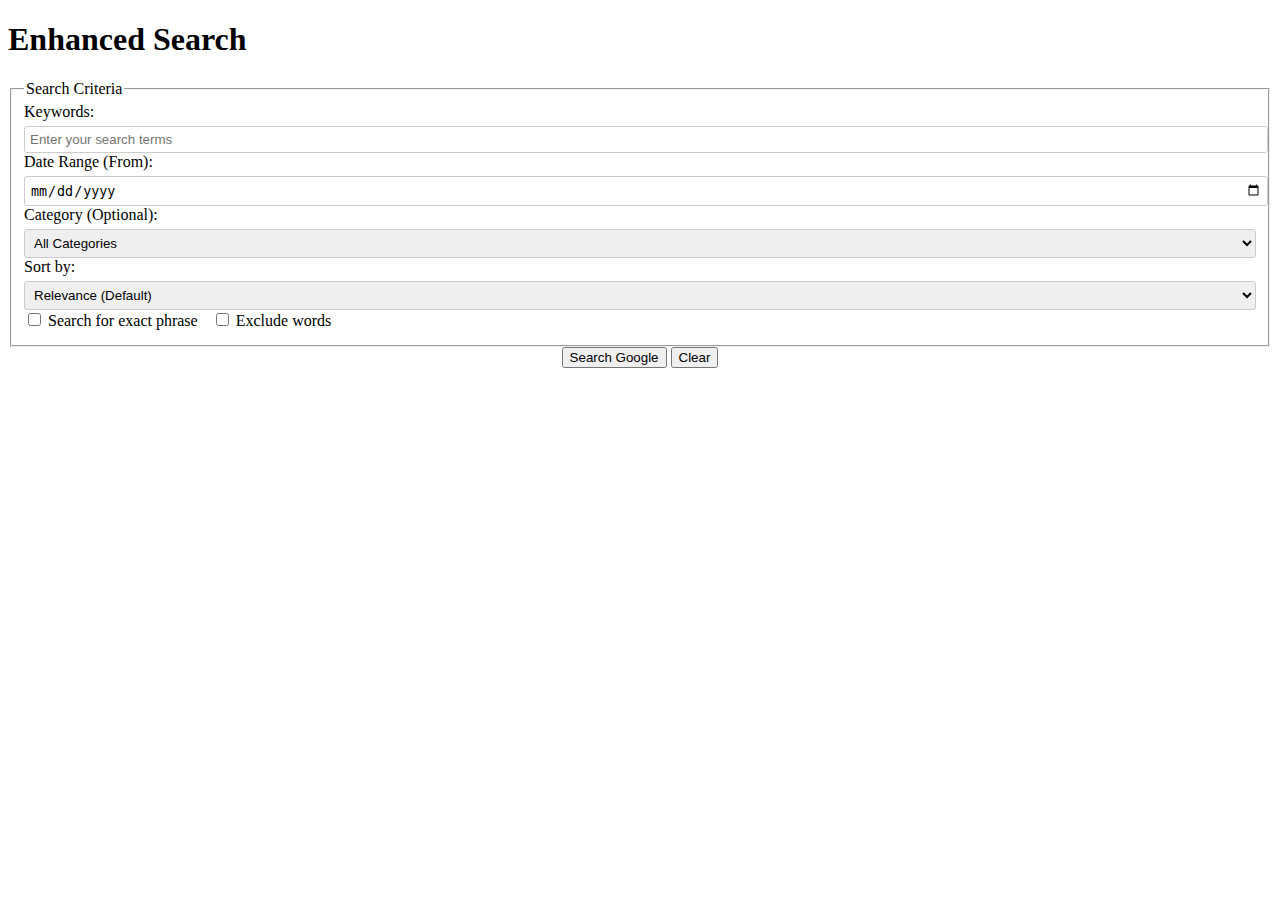
<file: search.html>
<!DOCTYPE html>
<html lang="en">
<head>
  <meta charset="UTF-8">
   <meta name="viewport" content="width=device-width, initial-scale=1.0">
  <title>Enhanced Search with User-Friendly Options</title>
  <style>
    /* Optional styling for a visually appealing form */
    label {
      display: block;
      margin-bottom: 5px;
    }
    input[type="text"], input[type="date"] {
      width: 100%;
      padding: 5px;
      border: 1px solid #ccc;
      border-radius: 3px;
    }
    select {
      width: 100%;
      padding: 5px;
      border: 1px solid #ccc;
      border-radius: 3px;
    }
    .checkbox-container {
      display: inline-block;
      margin-right: 10px;
    }
    .buttons {
      text-align: center;
    }
  </style>
</head>
<body>
  <h1>Enhanced Search</h1>
  <form action="https://www.google.com/search" method="get" target="_blank">  <fieldset>
      <legend>Search Criteria</legend>
      <label for="keywords">Keywords:</label>
      <input type="text" name="q" id="keywords" placeholder="Enter your search terms">
      <br>

      <label for="date_from">Date Range (From):</label>
      <input type="date" name="tbs" id="date_from">  <label for="category">Category (Optional):</label>
      <select name="gl" id="category">  <option value="">All Categories</option>
        <option value="us">US News</option>  <option value="uk">UK News</option>  </select>
      <br>

      <label for="sort">Sort by:</label>
      <select name="sort" id="sort">
        <option value="">Relevance (Default)</option>
        <option value="date">Date</option>
      </select>
      <br>

      <div class="checkbox-container">
        <label for="exact_phrase">
          <input type="checkbox" name="q" value="*keyword*" id="exact_phrase">  Search for exact phrase
        </label>
      </div>

      <div class="checkbox-container">
        <label for="exclude_words">
          <input type="checkbox" name="q" value="-excludeword" id="exclude_words">  Exclude words
        </label>
      </div>
      <br>

    </fieldset>
    <div class="buttons">
      <button type="submit">Search Google</button>
      <button type="reset">Clear</button>
    </div>
  </form>
</body>
</html>
</file>
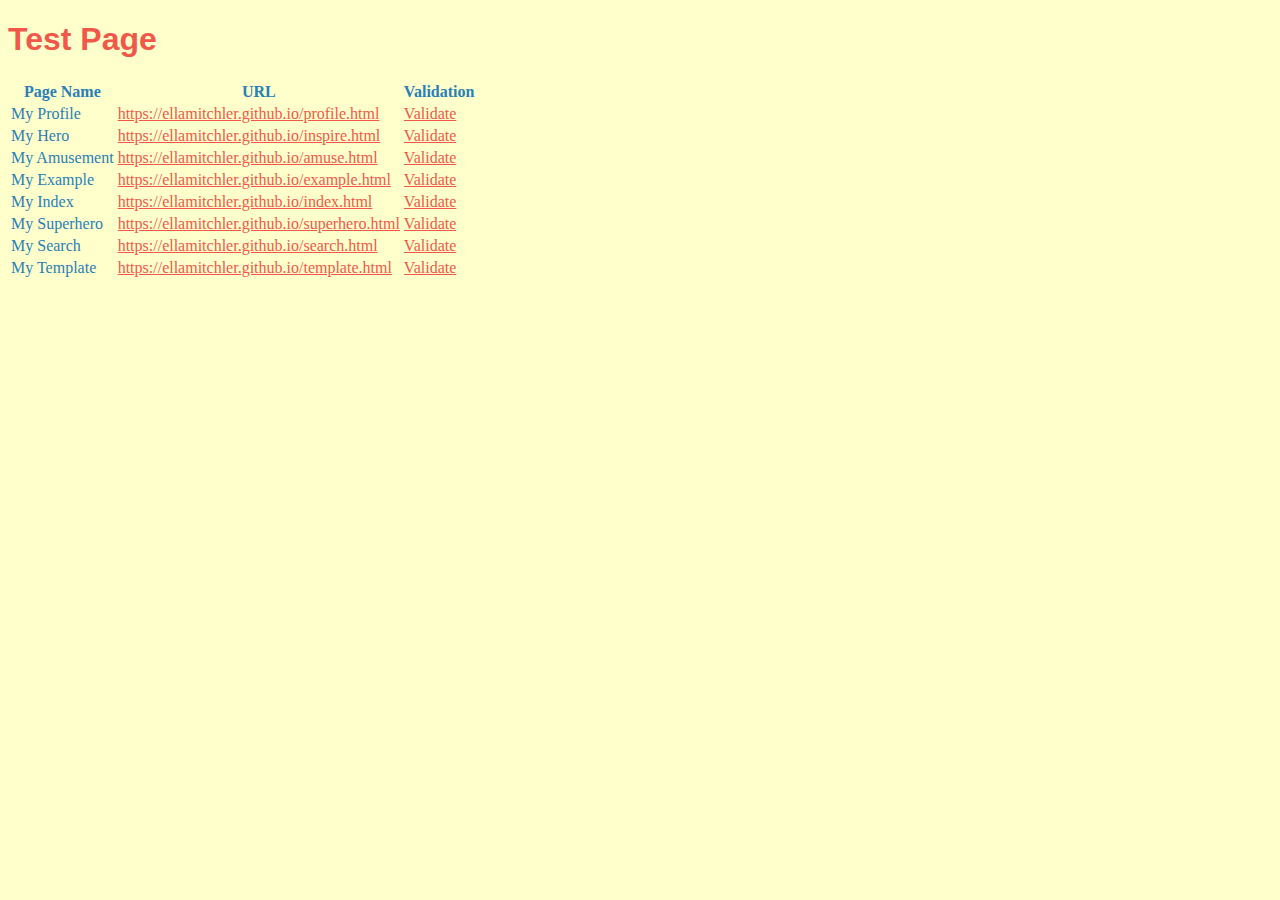
<file: test.html>
<!DOCTYPE html>
<html lang="en">
<head>
  <meta charset="UTF-8">
  <meta name="viewport" content="width=device-width, initial-scale=1.0">
  <title>Test Page</title>
  <link rel="stylesheet" href="css/main.css">
</head>
<body>
  <header>
    <h1>Test Page</h1>
  </header>

  <main>
    <table>
      <thead>
        <tr>
          <th>Page Name</th>
          <th>URL</th>
          <th>Validation</th>
        </tr>
      </thead>
      <tbody>
        <tr>
          <td>My Profile</td>
          <td style="text-align: left;"><a href="https://ellamitchler.github.io/profile.html">https://ellamitchler.github.io/profile.html</a></td>
          <td><a href="https://validator.w3.org/nu/?doc=https://ellamitchler.github.io/profile.html">Validate</a></td>
        </tr>
        <tr>
          <td>My Hero</td>
          <td style="text-align: left;"><a href="https://ellamitchler.github.io/inspire.html">https://ellamitchler.github.io/inspire.html</a></td>
          <td><a href="https://validator.w3.org/nu/?doc=https://ellamitchler.github.io/inspire.html">Validate</a></td>
        </tr>
        <tr>
          <td>My Amusement</td>
          <td style="text-align: left;"><a href="https://ellamitchler.github.io/amuse.html">https://ellamitchler.github.io/amuse.html</a></td>
          <td><a href="https://validator.w3.org/nu/?doc=https://ellamitchler.github.io/amuse.html">Validate</a></td>
        </tr>
        <tr>
          <td>My Example</td>
          <td style="text-align: left;"><a href="https://ellamitchler.github.io/example.html">https://ellamitchler.github.io/example.html</a></td>
          <td><a href="https://validator.w3.org/nu/?doc=https://ellamitchler.github.io/example.html">Validate</a></td>
        </tr>
        <tr>
          <td>My Index</td>
          <td style="text-align: left;"><a href="https://ellamitchler.github.io/index.html">https://ellamitchler.github.io/index.html</a></td>
          <td><a href="https://validator.w3.org/nu/?doc=https://ellamitchler.github.io/index.html">Validate</a></td>
        </tr>
        <tr>
          <td>My Superhero</td>
          <td style="text-align: left;"><a href="https://ellamitchler.github.io/superhero.html">https://ellamitchler.github.io/superhero.html</a></td>
          <td><a href="https://validator.w3.org/nu/?doc=https://ellamitchler.github.io/superhero.html">Validate</a></td>
        </tr>
        <tr>
          <td>My Search</td>
          <td style="text-align: left;"><a href="https://ellamitchler.github.io/search.html">https://ellamitchler.github.io/search.html</a></td>
          <td><a href="https://validator.w3.org/nu/?doc=https://ellamitchler.github.io/search.html">Validate</a></td>
        </tr>
        <tr>
          <td>My Template</td>
          <td style="text-align: left;"><a href="https://ellamitchler.github.io/template.html">https://ellamitchler.github.io/template.html</a></td>
          <td><a href="https://validator.w3.org/nu/?doc=https://ellamitchler.github.io/template.html">Validate</a></td>
        </tr>
      </tbody>
    </table>
  </main>
</body>
</html>
</file>
<file: css/main.css>
@media only screen and (max-width: 768px) {
  header h1 {
    font-size: 1.5rem; /* Adjust font size for mobile */
  }
  nav {
    text-align: center; /* Center navigation elements */
  }
}
@font-face {
  font-family: 'Arial';
  src: url('fonts/arial.woff2') format('woff2'),
       url('fonts/arial.woff') format('woff');
}

@font-face {
  font-family: 'Bubblegum Sans';
  src: url('https://fonts.googleapis.com/css2?family=Bubblegum+Sans&display=swap') format('truetype');
}

body {
  font-family: 'Bubblegum Sans', cursive; 
  font-size: 16px; 
  color: #2980b9;
  background-color: #ffffcc; /* Light yellow background */
}

h1, h2, .subtitle {
  color: #f0594a; /* Red color for headings */
}

p, span, a {
  color: #f0594a; /* Red color for smaller words */
}

.fun-text {
  font-family: "Bubblegum Sans", sans-serif;
}

h1, .fun-text {
  font-family: "Bubblegum Sans", sans-serif;
}

.border-image {
  border: 1px solid #f0594a; 
}

h2 {
  text-align: center;
}

.nav-bar {
 .nav-bar {
  background-color: pink; 
  color: #fff; padding: 8px 12px; 
}

.nav-bar a {
  color: inherit;
  text-decoration: none;
  padding: 10px;
}

.nav-bar a:hover {
  background-color: #ddd;
  color: #000;
}

.featured-image {
  width: 250px; /* Adjusted width to make the images smaller */
  display: block;
  margin: 0 auto;
  border: 5px solid #ddd;
}

.button {
  background-color: pink; /* Pink color for buttons */
  border: none;
  color: #fff; /* White text color for buttons */
  padding: 3px 8px; /* Adjusted padding to make the home button smaller */
  text-align: center;
  text-decoration: none;
  display: inline-block;
  font-size: 16px; 
  margin: 4px 2px;
  cursor: pointer;
}

.button:hover {
  background-color: #e0463c;
}

@media only screen and (max-width: 600px) {
  h1 {
    font-size: 20px;
  }

  p {
    font-size: 14px;
  }

  .featured-image {
    width: 200px;
  }
}

img {
  width: 100%;
  border-radius: 5px;
  opacity: 0.8;
}

h1 {
  color: pink;
}

@media only screen and (max-width: 768px) {
  /* Adjust styles for smaller screens */
  h1 {
    font-size: 24px; 20px
  }
  h2 {
    font-size: 20px; 14px
  }
  img {
    max-width: 100%; /* Make images responsive */
    height: auto;
  }
}
</file>
